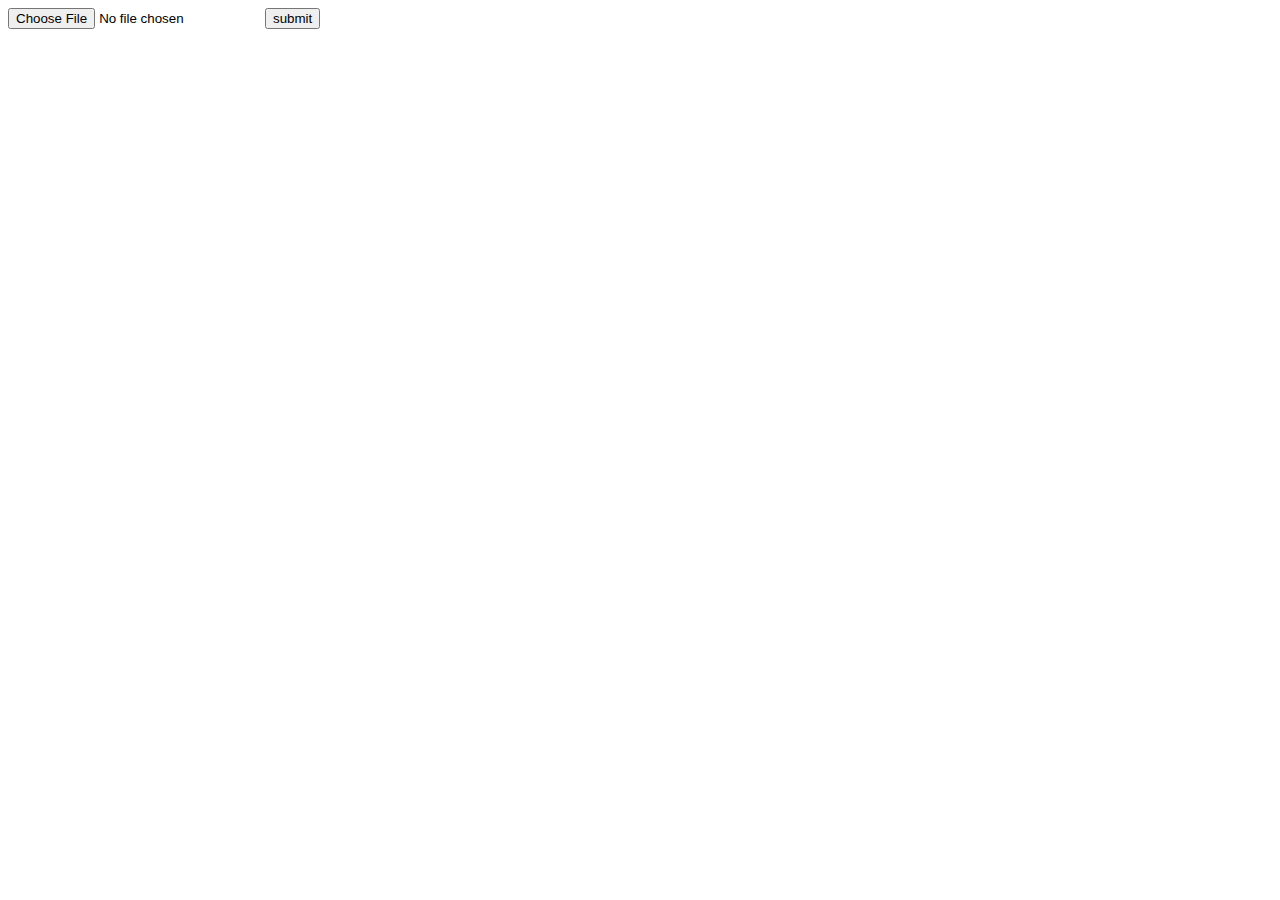
<file: src/main/webapp/extract/index.html>
<!DOCTYPE html>
<html lang="en">
<head>
    <meta charset="UTF-8" />
    <title>HDF Metadata Extraction</title>
</head>
<body>
  <form action="http://localhost:8080/odisees/data/extract" 
	method="post" enctype="multipart/form-data">
    <input name="file" type="file" size="20" />
    <input type="submit" name="submit" value="submit" />
  </form>
</body>
</html>
</file>
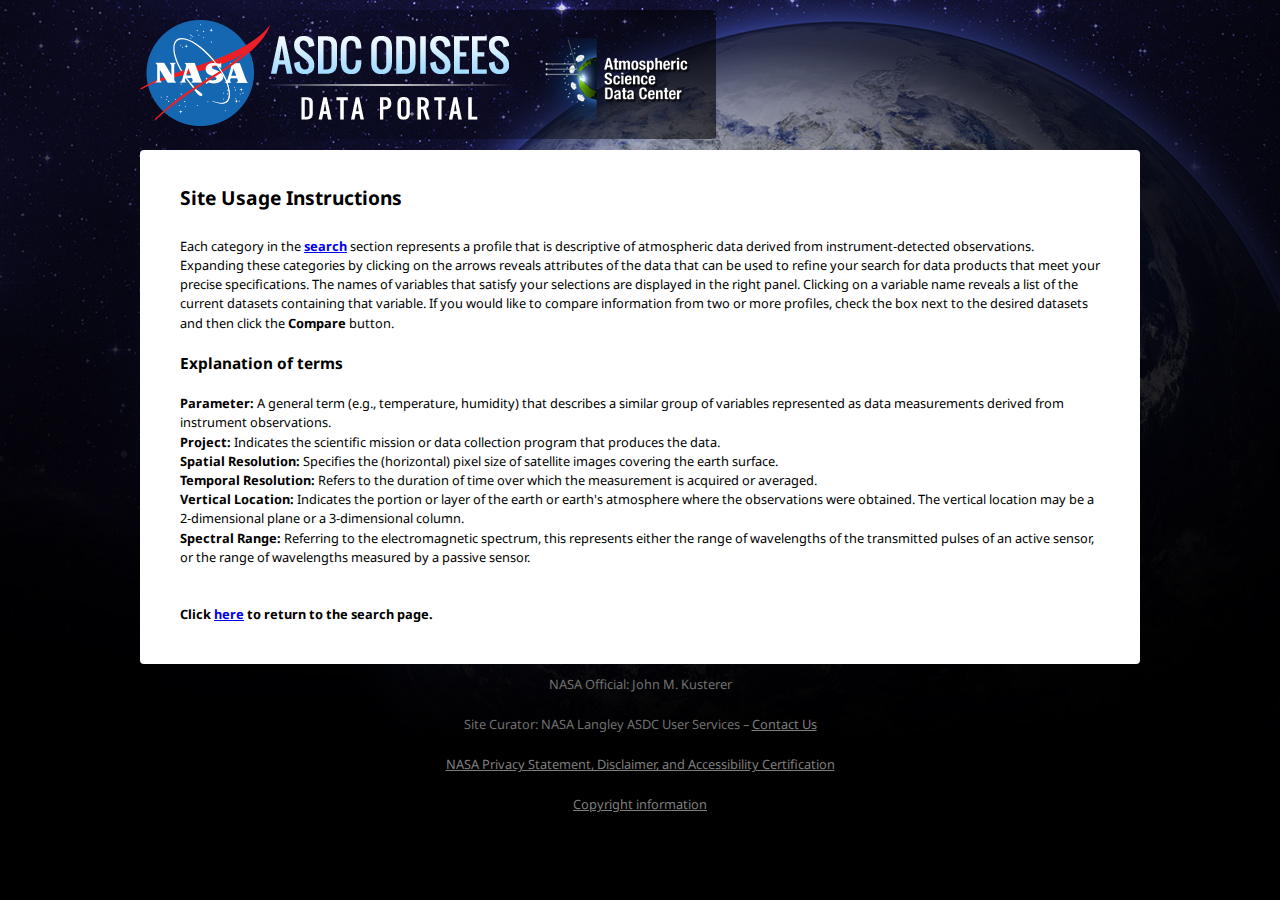
<file: src/main/webapp/usage.html>
<!DOCTYPE html>
<html lang="en">
  <head>
    <meta charset="utf-8" />
    <title>Usage - ASDC ODISEES Data Portal</title>
    <link rel="shortcut icon" href="favicon.ico" type="image/x-icon">
    <link rel="icon" href="favicon.ico" type="image/x-icon">
    <link rel="stylesheet" href="css/reset.css" type="text/css" />
    <link rel="stylesheet" href="css/main.css" type="text/css" />
    <link href="css/custom-theme/jquery-ui-1.9.2.custom.css" rel="stylesheet">
    <link href="http://fonts.googleapis.com/css?family=Droid+Sans:400,700" rel="stylesheet" type="text/css">
    <script src="js/jquery-1.8.3.js"></script> 
    <script src="js/jquery-ui-1.9.2.custom.js"></script> 
    <script src="js/handlebars.js"></script>
    <!-- Don't include main.js. -->
  </head>

  <body id="index" class="home">
    <div id="container"> 
      <!-- Header Area -->
      <div id="header">
	<div class="logo"><a href="index.html"><img src="images/header.png" width="576" height="129" alt=""/></a></div>
      </div>
      <!-- End Header Area --> 
      <!-- Content Area -->
      <div id="content_box"> 
        <div id="usage">

          <h2>Site Usage Instructions</h2>

          <p>Each category in the <strong><a href="index.html">search</a></strong> section represents a profile that is descriptive of atmospheric data derived from instrument-detected observations. Expanding these categories by clicking on the arrows reveals attributes of the data that can be used to refine your search for data products that meet your precise specifications. The names of variables that satisfy your selections are displayed in the right panel. Clicking on a variable name reveals a list of the current datasets containing that variable. If you would like to compare information from two or more profiles, check the box next to the desired datasets and then click the <strong>Compare</strong> button.</p>

          <h3>Explanation of terms</h3>

          <p><strong>Parameter:</strong> A general term (e.g., temperature, humidity) that describes a similar group of variables represented as data measurements derived from instrument observations.</p>

          <p><strong>Project:</strong> Indicates the scientific mission or data collection program that produces the data.</p>

          <p><strong>Spatial Resolution:</strong> Specifies the (horizontal) pixel size of satellite images covering the earth surface.</p>

          <p><strong>Temporal Resolution:</strong> Refers to the duration of time over which the measurement is acquired or averaged.</p>

          <p><strong>Vertical Location:</strong> Indicates the portion or layer of the earth or earth's atmosphere where the observations were obtained. The vertical location may be a 2-dimensional plane or a 3-dimensional column.</p>

          <p><strong>Spectral Range:</strong> Referring to the electromagnetic spectrum, this represents either the range of wavelengths of the transmitted pulses of an active sensor, or the range of wavelengths measured by a passive sensor.</p>

          <br />
          <br />

          <p><strong>Click <a href="index.html">here</a> to return to the search page.</strong></p>

        </div>
      </div>
    </div>
    <!-- End Content Area -->
    <div id="footer">
        <p>NASA Official: John M. Kusterer</p>
        <p>Site Curator: NASA Langley ASDC User Services &ndash; <a target="_blank" href="mailto:support-asdc@earthdata.nasa.gov">Contact Us</a></p>
        <a target="_blank" href="http://www.nasa.gov/about/highlights/HP_Privacy.html#.U4Jc15RdVPQ">NASA Privacy Statement, Disclaimer, and Accessibility Certification</a></p>
        <p><a target="_blank" href="https://eosweb.larc.nasa.gov/copyright-information">Copyright information</a></p>
    </div>
</div>

</body>
</html>
</file>
<file: src/main/webapp/css/main.css>
@charset "utf-8";
/* ASDC ODISEES Data Portal Main CSS */

/* Apply a natural box layout model to all elements: http://paulirish.com/2012/box-sizing-border-box-ftw/ */
* {
	-moz-box-sizing: border-box;
	-webkit-box-sizing: border-box;
	box-sizing: border-box;
	vertical-align: top;
}
.chromeframe {
	position: absolute;
	top: 0;
}
body {
	font-family: 'Droid Sans', sans-serif;
	font-weight: 400;
	font-size: 80%;
	background: #000 url(../images/bg.jpg) top center no-repeat;
}

/* Custom text-selection colors (remove any text shadows: http://twitter.com/miketaylr/status/12228805301) */
::-moz-selection {
 background: #46a0f3;
 color: #000;
 text-shadow: none;
}
::selection {
	background: #46a0f3;
	color: #000;
	text-shadow: none;
}
/*	Begin custom site CSS */
#logo a {
	/* Make entire image clickable. */
	display: block;
}
#container {
	width: 1000px;
	min-width: 1000px;
	margin: 0 auto;
	padding: 0;
}
#header {
	width: inherit;
	height: 130px;
	margin-top: 10px;
}
.logo {
	float: left;
}
#content_box {
	width: inherit;
	margin-top: 10px;
	min-height: 400px;
	background: #fff;
	-webkit-border-radius: 4px;
	-moz-border-radius: 4px;
	border-radius: 4px;
}
#left-nav {
	display: inline-block;
	margin: 10px;
	width: 285px;
}
.filter-instructions {
	line-height: 20px;
	padding: 10px auto 10px auto;
	margin-bottom: 20px;
}
.variable-instructions {
	margin-bottom: 8px;
}
#right-content {
	display: inline-block;
	vertical-align: top;
	width: 680px;
	margin: 12px 10px 10px 0;
}
#category-instructions {
	display: none; /* Avoid content flash for popup windows. */
	line-height: 1.5;
}
#category-instructions p {
	margin-bottom: 30px;
}
#usage {
	padding: 10px 40px 40px 40px;
	line-height: 1.5;
}
#usage h1, h2, h3, h4, h5, h6 {
	line-height: 4;
}
#usage h2 {
	font-size: 1.5em;
}
#usage h3 {
	font-size: 1.2em;
}
#usage p {
	line-height: 1.5;
}
#footer {
	width: inherit;
	height: 40px;
	line-height: 40px;
	font-size: 1em;
	color: #707070;
	text-align: center;
}
#footer a:link, #footer a:active, #footer a:visited {
	color: #7e7e7e;
}
#footer a:hover {
	color: #6d6d6d;
}
/* Styling for the table */

#content-table {
	font-size: 1em;
	line-height: 1.35;
	margin: 0px;
	width: 680px;
	text-align: left;
	border-collapse: collapse;
	-webkit-border-radius: 4px;
	-moz-border-radius: 4px;
	border-radius: 4px;	
}
#content-table thead th.bg {
	background: #46a0f3;
	text-align: left;
}
#content-table th {
	padding: 8px;
	font-weight: normal;
	font-size: 1em;
	color: #fff;
	background: #46a0f3;
}
/* Set height of accordion item per http://stackoverflow.com/a/15035742. */
#accordion .ui-accordion-content {
    max-height: 400px;
    overflow-y: auto;
}
#content-table td {
	padding: 8px;
	background: #eeeeee;
	border-top: 1px solid #fff;
	color: #000;
}
#content-table .variable-arrow {
	font-size: 75%;
	margin-right: 8px;
}
#content-table tfoot td.rounded-foot-left {
	background: #d7dfe7;
}
#content-table tfoot td.rounded-foot-right {
	background: #d7dfe7;
}
/*#content-table tbody tr:hover td {
	background: #48a3f6;
	color: #fff;
}*/
#content-table .odd {
	background: #e8edff;
}
/* Back to Top Button */

.back-to-top {
	position: fixed;
	bottom: 2em;
	right: 10px;
	text-decoration: none;
	color: #fff;
	background-color: rgba(70, 160, 243, 0.90);
	font-size: 12px;
	padding: 1em;
	display: none;
	-webkit-border-radius: 4px;
	-moz-border-radius: 4px;
	border-radius: 4px;
}
.back-to-top:hover {
	background-color: rgba(49, 134, 212, 0.90);
}
.comparebtn {
	-webkit-border-radius: 4px;
	-moz-border-radius: 4px;
	border-radius: 4px;
	font-family: 'Droid Sans', sans-serif;
	color: #ffffff;
	font-size: 1.2em;
	background: #46a0f3;
	padding: 6px 10px 6px 10px;
	text-decoration: none;
	border: none;
	float: right;
	margin: 10px 0 0 0;
}
.comparebtn:hover {
	background: #3186d4;
	text-decoration: none;
	border: none;
	cursor: pointer;
}
.instructionshow {
	clear: both;
	text-align: right;
	font-family: 'Droid Sans', sans-serif;
}
.instructionshow a {
	color: #fff;
	text-decoration: none;
	font-size: 1.2em;
}
.instruction {
	opacity: 0.85;
	background-color: #000;
	padding: 20px;
	margin-top: 10px;
	color: #fff;
	font-family: 'Droid Sans', sans-serif;
	font-size: 1.2em;
	line-height: 1.3em;
	-webkit-border-radius: 4px;
	-moz-border-radius: 4px;
	border-radius: 4px;
}
.closedir {
	clear: both;
	text-align: right;
	margin: 10px 0 0 0;
}
.instruction a:link, .instruction a:active, .instruction a:visited {
	color: #a7d5ff;
	text-decoration: none;
}
.instruction a:hover {
	color: #75b2eb;
	text-decoration: none;
}
.show_hide {
	display: none;
}
/* Data Tables (Right Side) with Sorting and Toggles */
#report {
	border-collapse: collapse;
	width: 680px;
}
#report a:link, #report a:active, #report a:visited {
	color: #255480;
}
#report a:hover {
	color: #14334f;
}
#report h4 {
	margin: 0px;
	padding: 0px;
}
#report img {
	float: right;
}
#report ul {
	margin: 10px 0 10px 40px;
	padding: 0px;
}
#report th {
	background: #46a0f3;
	color: #fff;
	padding: 7px 15px;
	text-align: left;
}
#report td {
	background: #badcfb;
	color: #000;
	padding: 7px 15px;
}
#report tr.odd td {
	background: #eee;
	cursor: pointer;
	border-bottom: 1px solid #d2d2d2;
}
#report div.arrow {
	background: transparent url(../images/arrows.png) no-repeat scroll 0px -16px;
	width: 16px;
	height: 16px;
	display: block;
}
#report div.up {
	background-position: 0px 0px;
}
.subtable {
	margin: 5px;
	padding: 2px 5px 10px 5px;
	border-bottom: 1px solid #9ab8d4;
	clear: both;
}
.scrollbox {
	height: 160px;
	overflow: auto;
}
</file>
